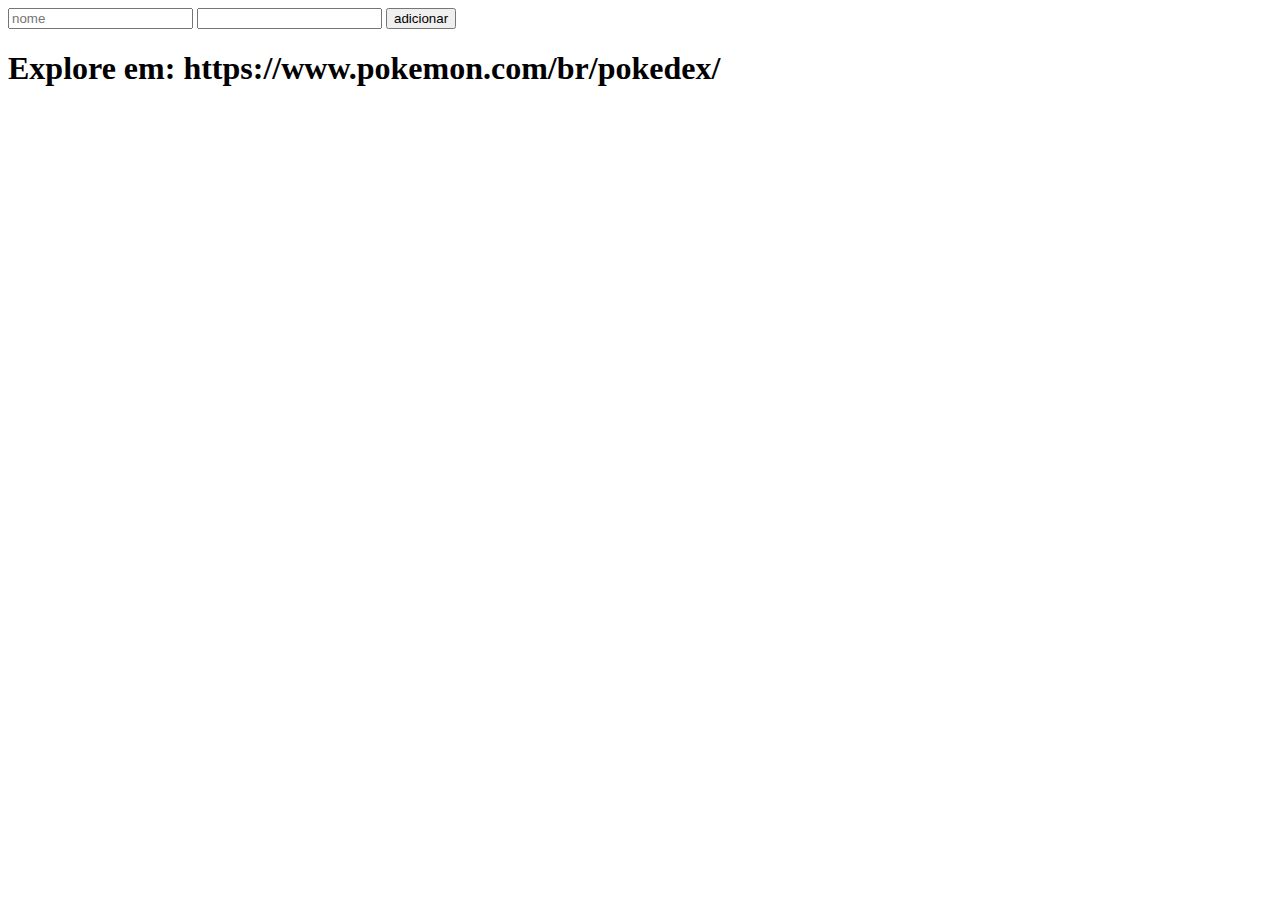
<file: templates/add.html>
<!DOCTYPE html>
<html lang="en">
<head>
    <meta charset="UTF-8">
    <meta name="viewport" content="width=device-width, initial-scale=1.0">
    <title>Adicionar pokémon</title>
</head>
<body>
    <form action="/store" method="POST">
        <input type="text" name="nome" placeholder="nome" required>
        <input type="text" name="img" id="URL da imagem" required>
        <input type="submit" value="adicionar" required>
    </form>
    <h1>
        Explore em: <link> https://www.pokemon.com/br/pokedex/ </link>
    </h1>
</body>
</html>
</file>
